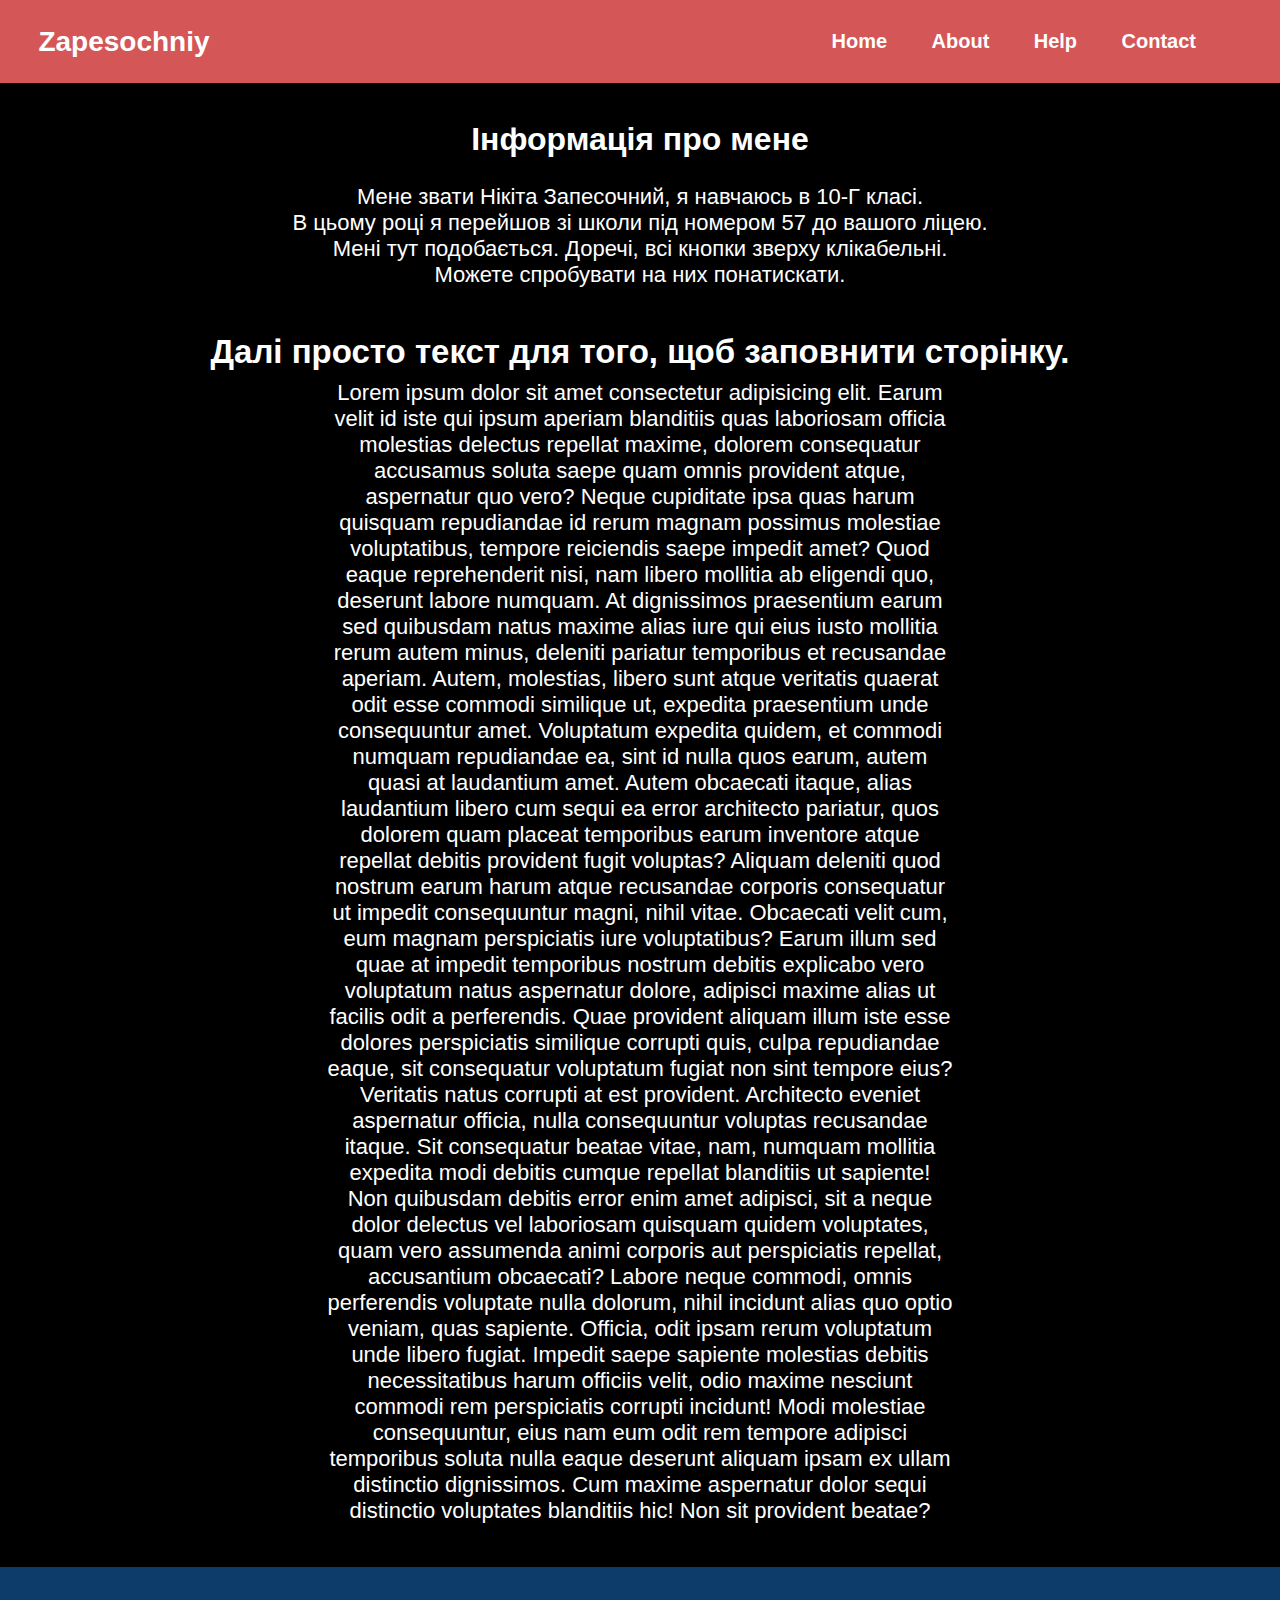
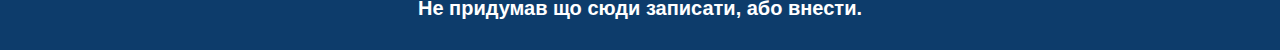
<file: index.html>
<!DOCTYPE html>
<html lang="en">

<head>
    <meta charset="UTF-8">
    <meta http-equiv="X-UA-Compatible" content="IE=edge">
    <meta name="viewport" content="width=device-width, initial-scale=1.0">
    <title>Zapesochniy Nikita</title>
    <link rel="stylesheet" href="styles/style.css">
</head>

<body>

    <header>
        <div class="navbar_header">
            <nav>
                <h2 class="logo">Zapesochniy</h2>
                <ul>
                    <li><a href="/">Home</a></li>
                    <li><a href="about.html">About</a></li>
                    <li><a href="help.html">Help</a></li>
                    <li><a href="contact.html">Contact</a></li>
                </ul>
            </nav>
        </div>
    </header>

    <section>
        <div class="main_text">
            <h1>Інформація про мене</h1>
            <div class="secondary_text">
                <p>Мене звати Нікіта Запесочний, я навчаюсь в 10-Г класі. <br>
                    В цьому році я перейшов зі школи під номером 57 до вашого ліцею. <br>
                    Мені тут подобається. Доречі, всі кнопки зверху клікабельні. <br>
                    Можете спробувати на них понатискати.</p>
                <h2>Далі просто текст для того, щоб заповнити сторінку.</h2>
                <p class="lorem_text">Lorem ipsum dolor sit amet consectetur adipisicing elit. Earum velit id iste qui
                    ipsum aperiam blanditiis quas laboriosam officia molestias delectus repellat maxime, dolorem
                    consequatur accusamus soluta saepe quam omnis provident atque, aspernatur quo vero? Neque cupiditate
                    ipsa quas harum quisquam repudiandae id rerum magnam possimus molestiae voluptatibus, tempore
                    reiciendis saepe impedit amet? Quod eaque reprehenderit nisi, nam libero mollitia ab eligendi quo,
                    deserunt labore numquam. At dignissimos praesentium earum sed quibusdam natus maxime alias iure qui
                    eius iusto mollitia rerum autem minus, deleniti pariatur temporibus et recusandae aperiam. Autem,
                    molestias, libero sunt atque veritatis quaerat odit esse commodi similique ut, expedita praesentium
                    unde consequuntur amet. Voluptatum expedita quidem, et commodi numquam repudiandae ea, sint id nulla
                    quos earum, autem quasi at laudantium amet. Autem obcaecati itaque, alias laudantium libero cum
                    sequi ea error architecto pariatur, quos dolorem quam placeat temporibus earum inventore atque
                    repellat debitis provident fugit voluptas? Aliquam deleniti quod nostrum earum harum atque
                    recusandae corporis consequatur ut impedit consequuntur magni, nihil vitae. Obcaecati velit cum, eum
                    magnam perspiciatis iure voluptatibus? Earum illum sed quae at impedit temporibus nostrum debitis
                    explicabo vero voluptatum natus aspernatur dolore, adipisci maxime alias ut facilis odit a
                    perferendis. Quae provident aliquam illum iste esse dolores perspiciatis similique corrupti quis,
                    culpa repudiandae eaque, sit consequatur voluptatum fugiat non sint tempore eius? Veritatis natus
                    corrupti at est provident. Architecto eveniet aspernatur officia, nulla consequuntur voluptas
                    recusandae itaque. Sit consequatur beatae vitae, nam, numquam mollitia expedita modi debitis cumque
                    repellat blanditiis ut sapiente! Non quibusdam debitis error enim amet adipisci, sit a neque dolor
                    delectus vel laboriosam quisquam quidem voluptates, quam vero assumenda animi corporis aut
                    perspiciatis repellat, accusantium obcaecati? Labore neque commodi, omnis perferendis voluptate
                    nulla dolorum, nihil incidunt alias quo optio veniam, quas sapiente. Officia, odit ipsam rerum
                    voluptatum unde libero fugiat. Impedit saepe sapiente molestias debitis necessitatibus harum
                    officiis velit, odio maxime nesciunt commodi rem perspiciatis corrupti incidunt! Modi molestiae
                    consequuntur, eius nam eum odit rem tempore adipisci temporibus soluta nulla eaque deserunt aliquam
                    ipsam ex ullam distinctio dignissimos. Cum maxime aspernatur dolor sequi distinctio voluptates
                    blanditiis hic! Non sit provident beatae?</p>
            </div>
        </div>
    </section>

    <footer class="footer">
        Не придумав що сюди записати, або внести.
    </footer>

</body>

</html>
</file>
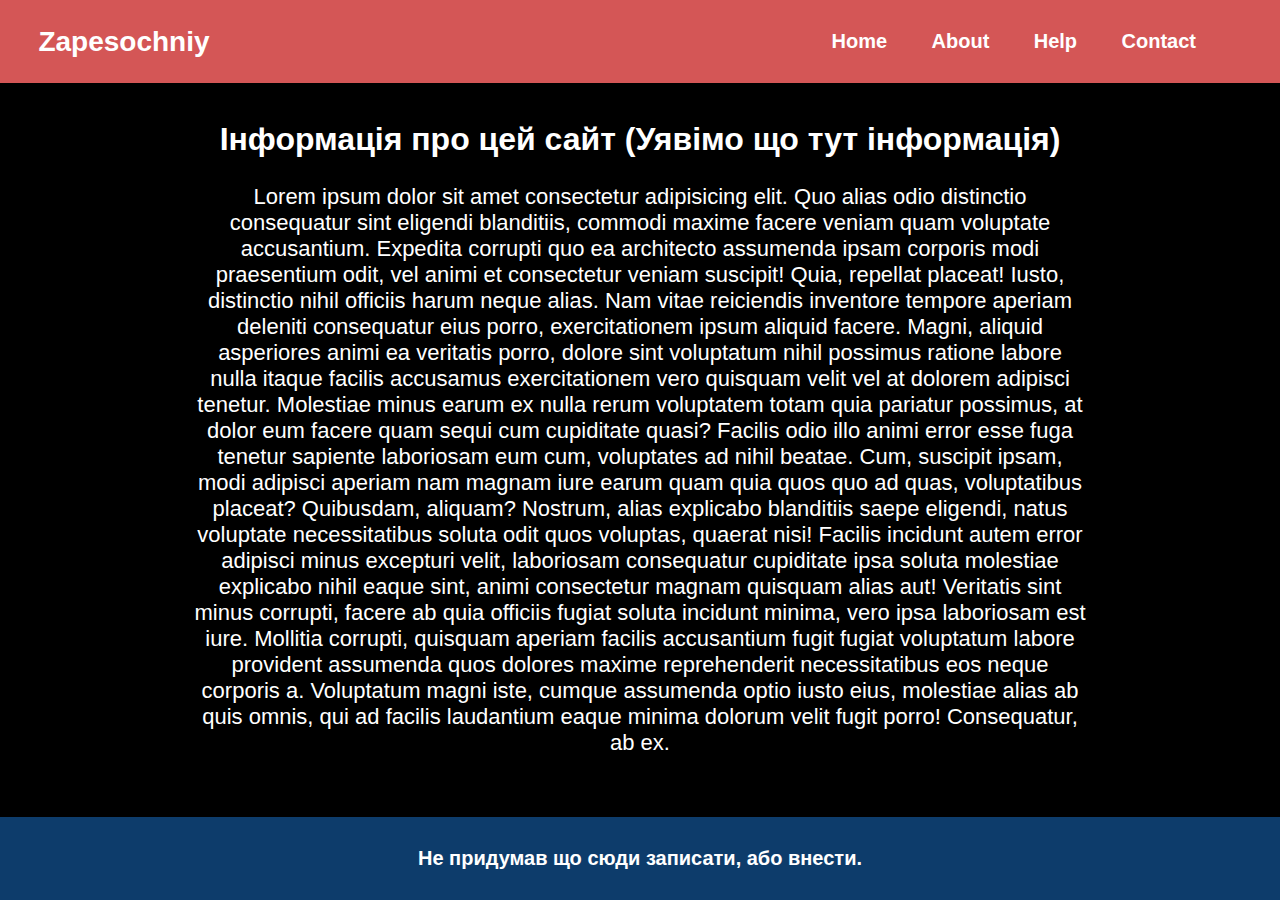
<file: about.html>
<!DOCTYPE html>
<html lang="en">

<head>
    <meta charset="UTF-8">
    <meta http-equiv="X-UA-Compatible" content="IE=edge">
    <meta name="viewport" content="width=device-width, initial-scale=1.0">
    <title>Zapesochniy Nikita</title>
    <link rel="stylesheet" href="styles/style.css">
</head>

<body>

    <header>
        <div class="navbar_header">
            <nav>
                <h2 class="logo">Zapesochniy</h2>
                <ul>
                    <li><a href="/">Home</a></li>
                    <li><a href="about.html">About</a></li>
                    <li><a href="help.html">Help</a></li>
                    <li><a href="contact.html">Contact</a></li>
                </ul>
            </nav>
        </div>
    </header>

    <section>
        <div class="main_text">
            <h1>Інформація про цей сайт (Уявімо що тут інформація)</h1>
            <div class="secondary_text">
                <p>Lorem ipsum dolor sit amet consectetur adipisicing elit. Quo alias odio distinctio consequatur sint
                    eligendi blanditiis, commodi maxime facere veniam quam voluptate accusantium. Expedita corrupti quo
                    ea architecto assumenda ipsam corporis modi praesentium odit, vel animi et consectetur veniam
                    suscipit! Quia, repellat placeat! Iusto, distinctio nihil officiis harum neque alias. Nam vitae
                    reiciendis inventore tempore aperiam deleniti consequatur eius porro, exercitationem ipsum aliquid
                    facere. Magni, aliquid asperiores animi ea veritatis porro, dolore sint voluptatum nihil possimus
                    ratione labore nulla itaque facilis accusamus exercitationem vero quisquam velit vel at dolorem
                    adipisci tenetur. Molestiae minus earum ex nulla rerum voluptatem totam quia pariatur possimus, at
                    dolor eum facere quam sequi cum cupiditate quasi? Facilis odio illo animi error esse fuga tenetur
                    sapiente laboriosam eum cum, voluptates ad nihil beatae. Cum, suscipit ipsam, modi adipisci aperiam
                    nam magnam iure earum quam quia quos quo ad quas, voluptatibus placeat? Quibusdam, aliquam? Nostrum,
                    alias explicabo blanditiis saepe eligendi, natus voluptate necessitatibus soluta odit quos voluptas,
                    quaerat nisi! Facilis incidunt autem error adipisci minus excepturi velit, laboriosam consequatur
                    cupiditate ipsa soluta molestiae explicabo nihil eaque sint, animi consectetur magnam quisquam alias
                    aut! Veritatis sint minus corrupti, facere ab quia officiis fugiat soluta incidunt minima, vero ipsa
                    laboriosam est iure. Mollitia corrupti, quisquam aperiam facilis accusantium fugit fugiat voluptatum
                    labore provident assumenda quos dolores maxime reprehenderit necessitatibus eos neque corporis a.
                    Voluptatum magni iste, cumque assumenda optio iusto eius, molestiae alias ab quis omnis, qui ad
                    facilis laudantium eaque minima dolorum velit fugit porro! Consequatur, ab ex.</p>
            </div>
        </div>
    </section>

    <footer class="footer">
        Не придумав що сюди записати, або внести.
    </footer>

</body>

</html>
</file>
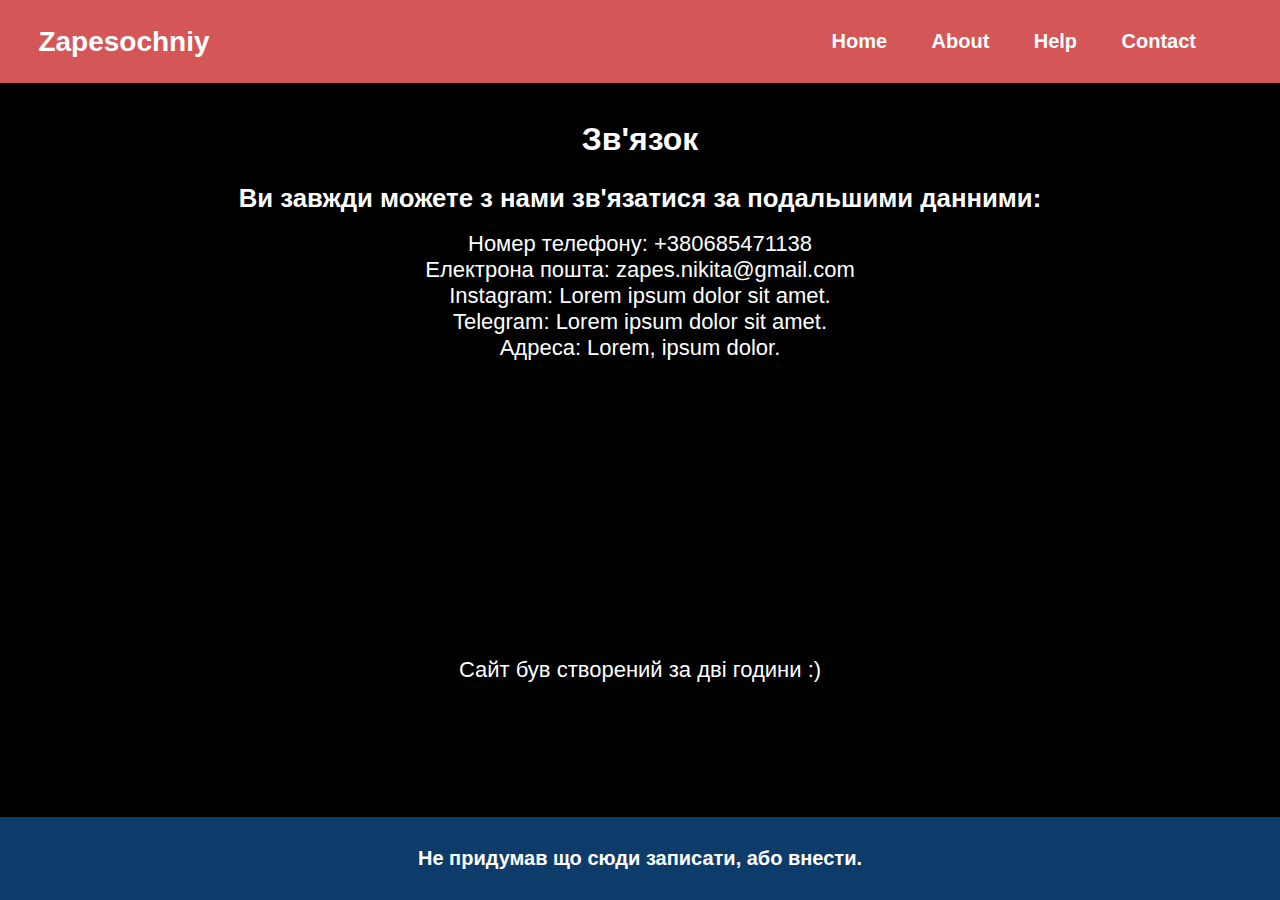
<file: contact.html>
<!DOCTYPE html>
<html lang="en">

<head>
    <meta charset="UTF-8">
    <meta http-equiv="X-UA-Compatible" content="IE=edge">
    <meta name="viewport" content="width=device-width, initial-scale=1.0">
    <title>Zapesochniy Nikita</title>
    <link rel="stylesheet" href="styles/style.css">
</head>

<body>

    <header>
        <div class="navbar_header">
            <nav>
                <h2 class="logo">Zapesochniy</h2>
                <ul>
                    <li><a href="/">Home</a></li>
                    <li><a href="about.html">About</a></li>
                    <li><a href="help.html">Help</a></li>
                    <li><a href="contact.html">Contact</a></li>
                </ul>
            </nav>
        </div>
    </header>

    <section>
        <div class="main_text">
            <h1>Зв'язок</h1>
            <div class="secondary_text">
                <h3>Ви завжди можете з нами зв'язатися за подальшими данними:</h3>
                <div class="contact_text">
                    <p>Номер телефону: +380685471138</p>
                    <p>Електрона пошта: zapes.nikita@gmail.com</p>
                    <p>Instagram: Lorem ipsum dolor sit amet.</p>
                    <p>Telegram: Lorem ipsum dolor sit amet.</p>
                    <p>Адреса: Lorem, ipsum dolor.</p>
                </div>
                <div class="time_creation">
                    <p>Сайт був створений за дві години :)</p>
                </div>
            </div>
        </div>
    </section>

    <footer class="footer">
        Не придумав що сюди записати, або внести.
    </footer>

</body>

</html>
</file>
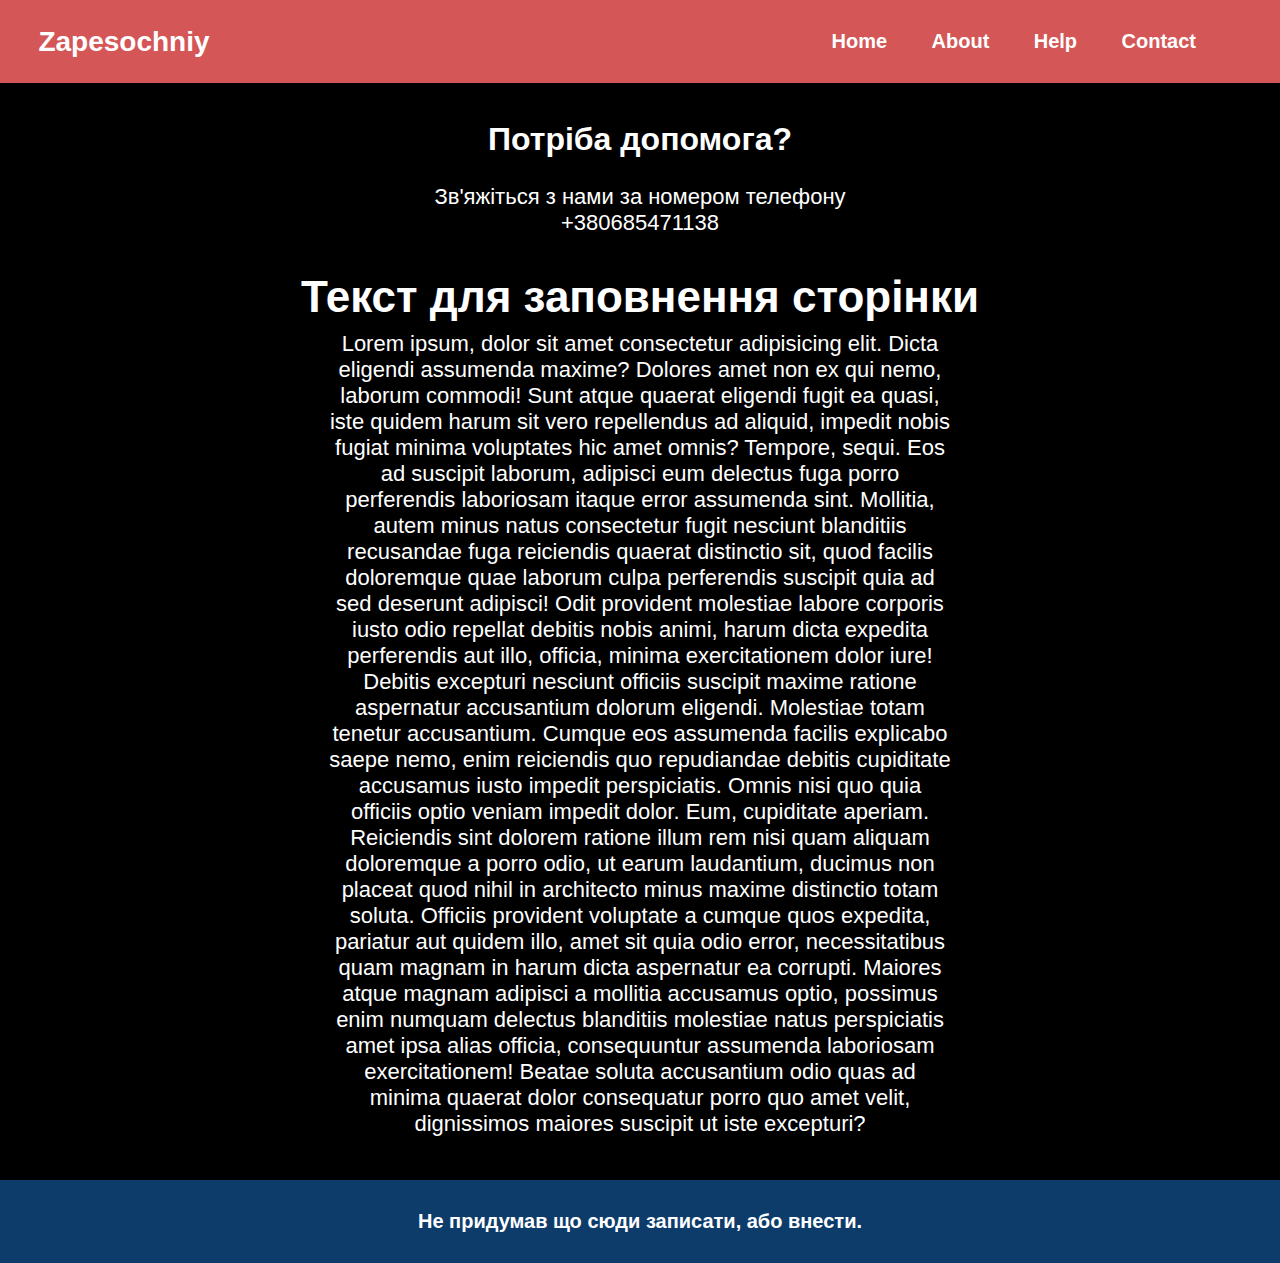
<file: help.html>
<!DOCTYPE html>
<html lang="en">

<head>
    <meta charset="UTF-8">
    <meta http-equiv="X-UA-Compatible" content="IE=edge">
    <meta name="viewport" content="width=device-width, initial-scale=1.0">
    <title>Zapesochniy Nikita</title>
    <link rel="stylesheet" href="styles/style.css">
</head>

<body>

    <header>
        <div class="navbar_header">
            <nav>
                <h2 class="logo">Zapesochniy</h2>
                <ul>
                    <li><a href="/">Home</a></li>
                    <li><a href="about.html">About</a></li>
                    <li><a href="help.html">Help</a></li>
                    <li><a href="contact.html">Contact</a></li>
                </ul>
            </nav>
        </div>
    </header>

    <section>
        <div class="main_text">
            <h1>Потріба допомога?</h1>
            <div class="secondary_text">
                <p>Зв'яжіться з нами за номером телефону <br>
                    +380685471138</p>
                <h1 class="useless">Текст для заповнення сторінки</h1>
                <p class="lorem_text">Lorem ipsum, dolor sit amet consectetur adipisicing elit. Dicta eligendi assumenda maxime? Dolores
                    amet non ex qui nemo, laborum commodi! Sunt atque quaerat eligendi fugit ea quasi, iste quidem harum
                    sit vero repellendus ad aliquid, impedit nobis fugiat minima voluptates hic amet omnis? Tempore,
                    sequi. Eos ad suscipit laborum, adipisci eum delectus fuga porro perferendis laboriosam itaque error
                    assumenda sint. Mollitia, autem minus natus consectetur fugit nesciunt blanditiis recusandae fuga
                    reiciendis quaerat distinctio sit, quod facilis doloremque quae laborum culpa perferendis suscipit
                    quia ad sed deserunt adipisci! Odit provident molestiae labore corporis iusto odio repellat debitis
                    nobis animi, harum dicta expedita perferendis aut illo, officia, minima exercitationem dolor iure!
                    Debitis excepturi nesciunt officiis suscipit maxime ratione aspernatur accusantium dolorum eligendi.
                    Molestiae totam tenetur accusantium. Cumque eos assumenda facilis explicabo saepe nemo, enim
                    reiciendis quo repudiandae debitis cupiditate accusamus iusto impedit perspiciatis. Omnis nisi quo
                    quia officiis optio veniam impedit dolor. Eum, cupiditate aperiam. Reiciendis sint dolorem ratione
                    illum rem nisi quam aliquam doloremque a porro odio, ut earum laudantium, ducimus non placeat quod
                    nihil in architecto minus maxime distinctio totam soluta. Officiis provident voluptate a cumque quos
                    expedita, pariatur aut quidem illo, amet sit quia odio error, necessitatibus quam magnam in harum
                    dicta aspernatur ea corrupti. Maiores atque magnam adipisci a mollitia accusamus optio, possimus
                    enim numquam delectus blanditiis molestiae natus perspiciatis amet ipsa alias officia, consequuntur
                    assumenda laboriosam exercitationem! Beatae soluta accusantium odio quas ad minima quaerat dolor
                    consequatur porro quo amet velit, dignissimos maiores suscipit ut iste excepturi?</p>
            </div>
        </div>
    </section>

    <footer class="footer">
        Не придумав що сюди записати, або внести.
    </footer>

</body>

</html>
</file>
<file: styles/style.css>
* {
    margin: 0;
    padding: 0;
    font-family: sans-serif;
}

body {
    background: black;
    color: white;
}

.logo {
    color: white;
    font-size: 28px;
}

nav {
    display: flex;
    align-items: center;
    justify-content: space-between;
    padding: 20px;
    padding-left: 3%;
    padding-right: 5%;
}

nav ul li {
    display: inline-block;
    color: white;
    list-style-type: none;
    padding: 10px 20px;
}

nav ul li a {
    color: white;
    text-decoration: none;
    font-weight: bold;
    font-size: 20px;
}

nav ul li a:hover {
    color: rgb(96, 96, 96);
    transition: .3s;
}

.navbar_header {
    background-color: rgb(212, 86, 86);
}

.main_text {
    padding-top: 3%;
    text-align: center;
}

.secondary_text {
    font-size: 22px;
    font-weight: 500;
    padding-top: 3%;
    text-align: center;
}

.secondary_text h2 {
    padding-top: 5%;
}

.lorem_text {
    padding-top: 1%;
    padding-left: 15%;
    padding-right: 15%;
    padding-bottom: 2%;
}

html,
body {
    height: 100%;
}

body {
    display: flex;
    flex-direction: column;
    height: 100%;
}

section {
    flex: 1 0 auto;
}

.footer {
    font-size: 20px;
    font-weight: bold;
    text-align: center;
    background: rgb(13, 60, 107);
    padding: 30px 0;
    margin-bottom: 0;
    flex: 0 0 auto;
}

.secondary_text {
    padding-top: 2%;
    padding-left: 15%;
    padding-right: 15%;
    padding-bottom: 2%;
}

.useless {
    padding-top: 4%;
}

.contact_text {
    padding-top: 2%;
}

.time_creation {
    padding-top: 33%;
}
</file>
